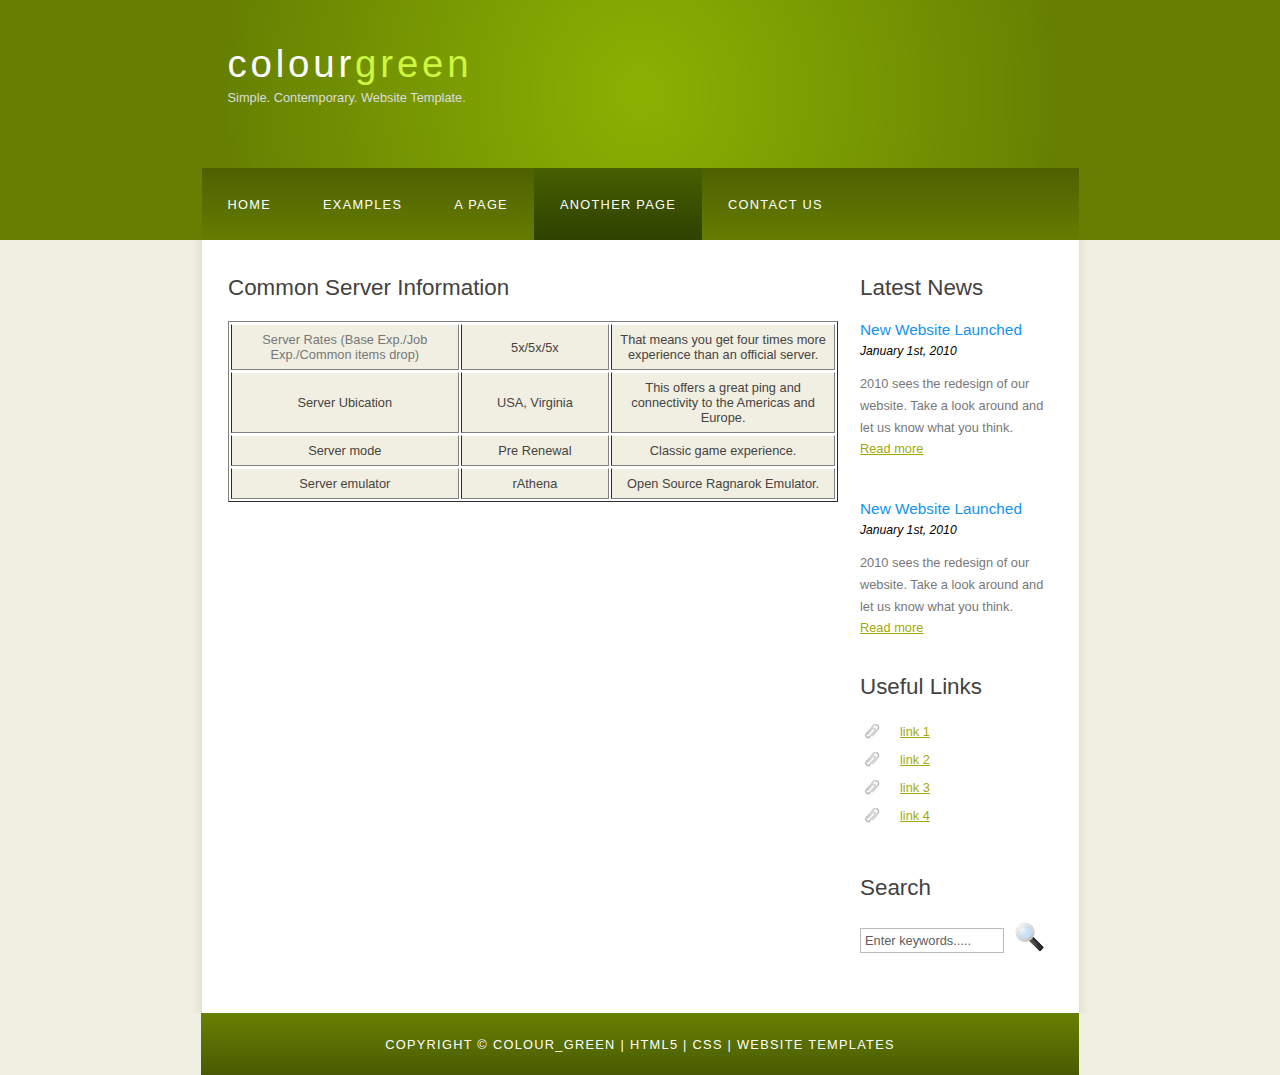
<file: another_page.html>
<!DOCTYPE html>
<html>
  <head>
    <meta http-equiv="content-type" content="text/html; charset=windows-1252">
    <title>colour_green - another page</title>
    <meta name="description" content="website description">
    <meta name="keywords" content="website keywords, website keywords">
    <link rel="stylesheet" type="text/css" href="style/style.css" title="style">
  </head>
  <body>
    <div id="main">
      <div id="header">
        <div id="logo">
          <div id="logo_text">
            <!-- class="logo_colour", allows you to change the colour of the text -->
            <h1><a href="index.html">colour<span class="logo_colour">green</span></a></h1>
            <h2>Simple. Contemporary. Website Template.</h2>
          </div>
        </div>
        <div id="menubar">
          <ul id="menu">
            <!-- put class="selected" in the li tag for the selected page - to highlight which page you're on -->
            <li><a href="index.html">Home</a></li>
            <li><a href="examples.html">Examples</a></li>
            <li><a href="page.html">A Page</a></li>
            <li class="selected"><a href="another_page.html">Another Page</a></li>
            <li><a href="contact.html">Contact Us</a></li>
          </ul>
        </div>
      </div>
      <div id="content_header"></div>
      <div id="site_content">
        <div class="sidebar">
          <!-- insert your sidebar items here -->
          <h3>Latest News</h3>
          <h4>New Website Launched</h4>
          <h5>January 1st, 2010</h5>
          <p>2010 sees the redesign of our website. Take a look around and let
            us know what you think.<br>
            <a href="#">Read more</a></p>
          <p></p>
          <h4>New Website Launched</h4>
          <h5>January 1st, 2010</h5>
          <p>2010 sees the redesign of our website. Take a look around and let
            us know what you think.<br>
            <a href="#">Read more</a></p>
          <h3>Useful Links</h3>
          <ul>
            <li><a href="#">link 1</a></li>
            <li><a href="#">link 2</a></li>
            <li><a href="#">link 3</a></li>
            <li><a href="#">link 4</a></li>
          </ul>
          <h3>Search</h3>
          <form method="post" action="#" id="search_form">
            <p> <input class="search" name="search_field" value="Enter keywords....."
                type="text"> <input name="search" style="border: 0; margin: 0 0 -9px 5px;"
                src="style/search.png" alt="Search" title="Search" type="image">
            </p>
          </form>
        </div>
        <div id="content">
          <!-- insert the page content here -->
          <h1>Common Server Information</h1>
          <table style="width: 610px;" border="1">
            <tbody>
              <tr>
                <td style="text-align: center; width: 218.167px;"><span style="color: #777777;">Server
                    Rates (Base Exp./Job Exp./Common items drop)</span></td>
                <td style="text-align: center; width: 139.033px;">5x/5x/5x</td>
                <td style="text-align: center; width: 214.4px;">That means you
                  get four times more experience than an official server.</td>
              </tr>
              <tr>
                <td style="text-align: center;">Server Ubication</td>
                <td style="text-align: center;">USA, Virginia</td>
                <td style="height: 16px; text-align: center;">This offers a
                  great ping and connectivity to the Americas and Europe.</td>
              </tr>
              <tr>
                <td style="text-align: center;">Server mode</td>
                <td style="text-align: center;">Pre Renewal</td>
                <td style="text-align: center;">Classic game experience.</td>
              </tr>
              <tr>
                <td style="text-align: center;">Server emulator</td>
                <td style="text-align: center;">rAthena</td>
                <td style="text-align: center;">Open Source Ragnarok Emulator.</td>
              </tr>
            </tbody>
          </table>
        </div>
      </div>
      <div id="content_footer"></div>
      <div id="footer"> Copyright � colour_green | <a href="http://validator.w3.org/check?uri=referer">HTML5</a>
        | <a href="http://jigsaw.w3.org/css-validator/check/referer">CSS</a> |
        <a href="http://www.html5webtemplates.co.uk">Website templates</a> </div>
    </div>
  </body>
</html>
</file>
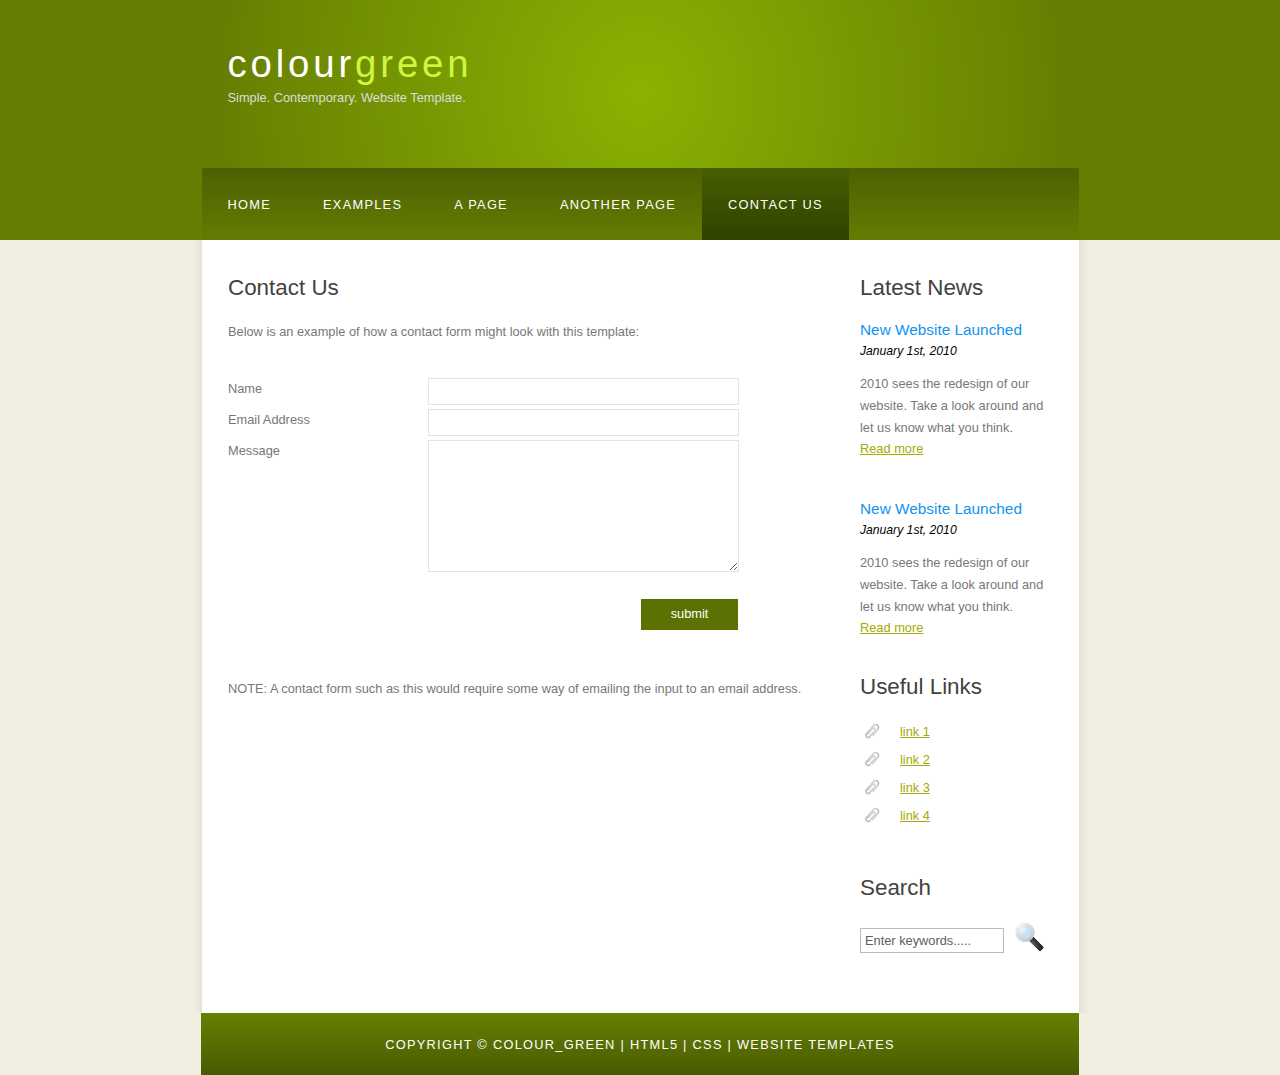
<file: contact.html>
<!DOCTYPE HTML>
<html>

<head>
  <title>colour_green - contact us</title>
  <meta name="description" content="website description" />
  <meta name="keywords" content="website keywords, website keywords" />
  <meta http-equiv="content-type" content="text/html; charset=windows-1252" />
  <link rel="stylesheet" type="text/css" href="style/style.css" title="style" />
</head>

<body>
  <div id="main">
    <div id="header">
      <div id="logo">
        <div id="logo_text">
          <!-- class="logo_colour", allows you to change the colour of the text -->
          <h1><a href="index.html">colour<span class="logo_colour">green</span></a></h1>
          <h2>Simple. Contemporary. Website Template.</h2>
        </div>
      </div>
      <div id="menubar">
        <ul id="menu">
          <!-- put class="selected" in the li tag for the selected page - to highlight which page you're on -->
          <li><a href="index.html">Home</a></li>
          <li><a href="examples.html">Examples</a></li>
          <li><a href="page.html">A Page</a></li>
          <li><a href="another_page.html">Another Page</a></li>
          <li class="selected"><a href="contact.html">Contact Us</a></li>
        </ul>
      </div>
    </div>
    <div id="content_header"></div>
    <div id="site_content">
      <div class="sidebar">
        <!-- insert your sidebar items here -->
        <h3>Latest News</h3>
        <h4>New Website Launched</h4>
        <h5>January 1st, 2010</h5>
        <p>2010 sees the redesign of our website. Take a look around and let us know what you think.<br /><a href="#">Read more</a></p>
        <p></p>
        <h4>New Website Launched</h4>
        <h5>January 1st, 2010</h5>
        <p>2010 sees the redesign of our website. Take a look around and let us know what you think.<br /><a href="#">Read more</a></p>
        <h3>Useful Links</h3>
        <ul>
          <li><a href="#">link 1</a></li>
          <li><a href="#">link 2</a></li>
          <li><a href="#">link 3</a></li>
          <li><a href="#">link 4</a></li>
        </ul>
        <h3>Search</h3>
        <form method="post" action="#" id="search_form">
          <p>
            <input class="search" type="text" name="search_field" value="Enter keywords....." />
            <input name="search" type="image" style="border: 0; margin: 0 0 -9px 5px;" src="style/search.png" alt="Search" title="Search" />
          </p>
        </form>
      </div>
      <div id="content">
        <!-- insert the page content here -->
        <h1>Contact Us</h1>
        <p>Below is an example of how a contact form might look with this template:</p>
        <form action="#" method="post">
          <div class="form_settings">
            <p><span>Name</span><input class="contact" type="text" name="your_name" value="" /></p>
            <p><span>Email Address</span><input class="contact" type="text" name="your_email" value="" /></p>
            <p><span>Message</span><textarea class="contact textarea" rows="8" cols="50" name="your_enquiry"></textarea></p>
            <p style="padding-top: 15px"><span>&nbsp;</span><input class="submit" type="submit" name="contact_submitted" value="submit" /></p>
          </div>
        </form>
        <p><br /><br />NOTE: A contact form such as this would require some way of emailing the input to an email address.</p>
      </div>
    </div>
    <div id="content_footer"></div>
    <div id="footer">
      Copyright &copy; colour_green | <a href="http://validator.w3.org/check?uri=referer">HTML5</a> | <a href="http://jigsaw.w3.org/css-validator/check/referer">CSS</a> | <a href="http://www.html5webtemplates.co.uk">Website templates</a>
    </div>
  </div>
</body>
</html>
</file>
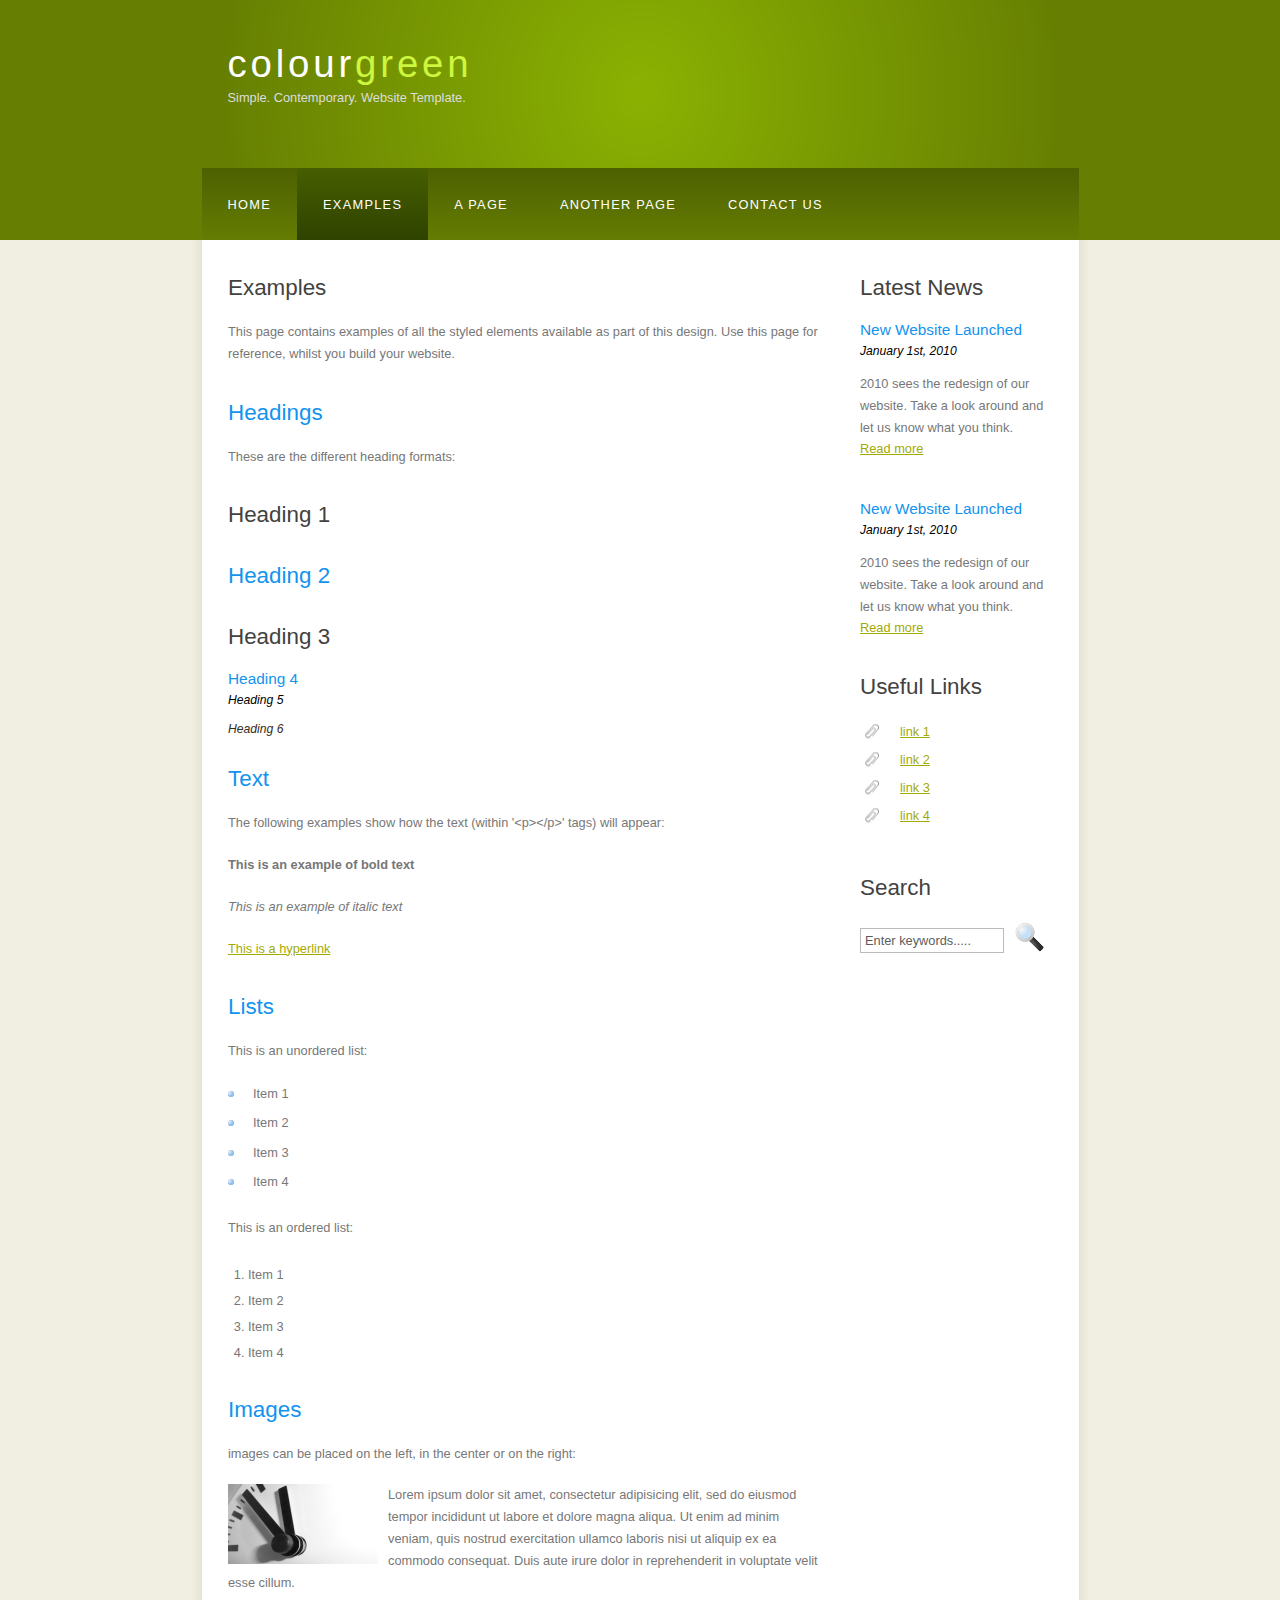
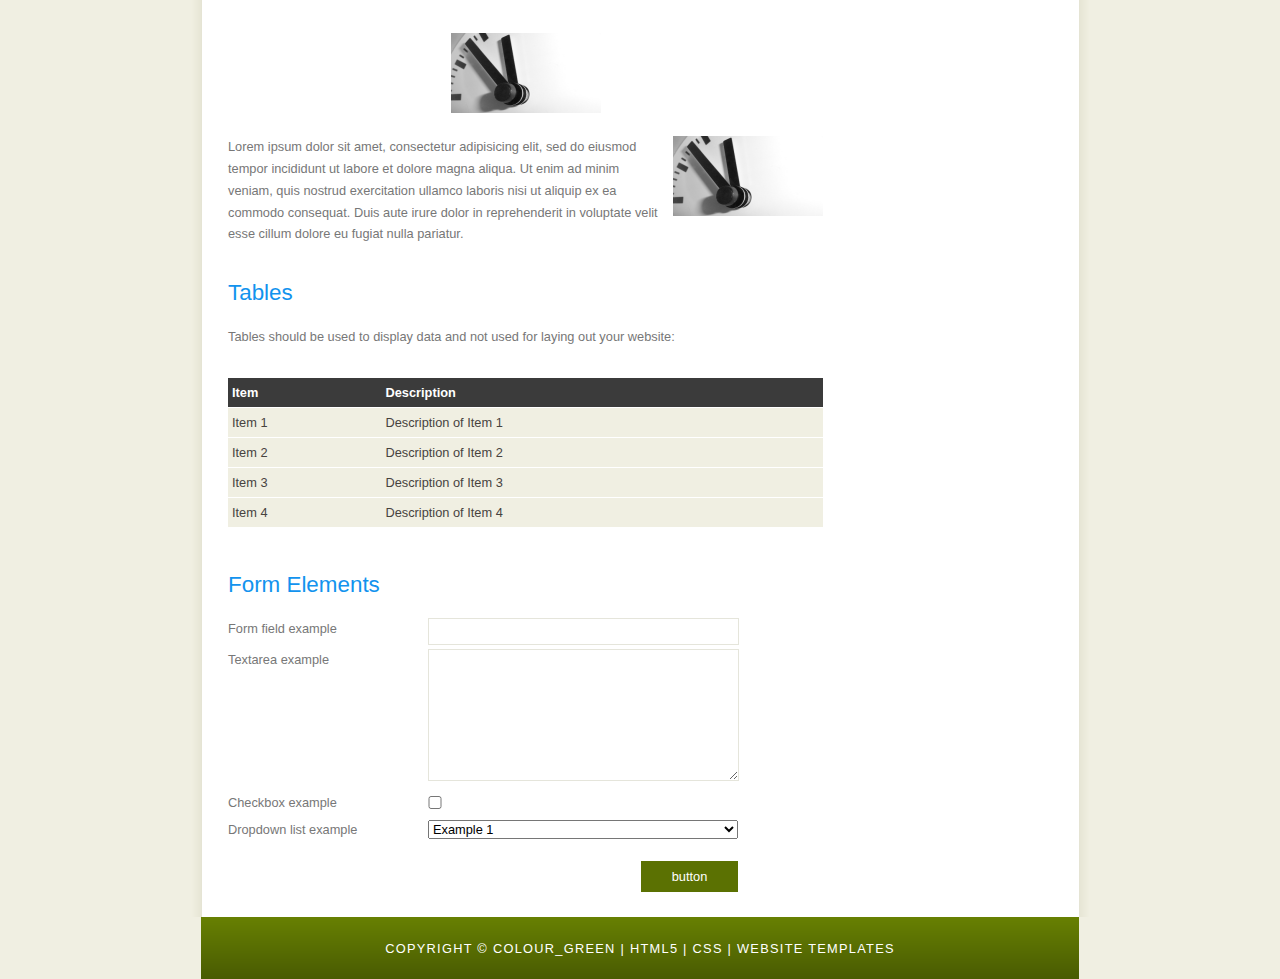
<file: examples.html>
<!DOCTYPE HTML>
<html>

<head>
  <title>colour_green - examples</title>
  <meta name="description" content="website description" />
  <meta name="keywords" content="website keywords, website keywords" />
  <meta http-equiv="content-type" content="text/html; charset=windows-1252" />
  <link rel="stylesheet" type="text/css" href="style/style.css" title="style" />
</head>

<body>
  <div id="main">
    <div id="header">
      <div id="logo">
        <div id="logo_text">
          <!-- class="logo_colour", allows you to change the colour of the text -->
          <h1><a href="index.html">colour<span class="logo_colour">green</span></a></h1>
          <h2>Simple. Contemporary. Website Template.</h2>
        </div>
      </div>
      <div id="menubar">
        <ul id="menu">
          <!-- put class="selected" in the li tag for the selected page - to highlight which page you're on -->
          <li><a href="index.html">Home</a></li>
          <li class="selected"><a href="examples.html">Examples</a></li>
          <li><a href="page.html">A Page</a></li>
          <li><a href="another_page.html">Another Page</a></li>
          <li><a href="contact.html">Contact Us</a></li>
        </ul>
      </div>
    </div>
    <div id="content_header"></div>
    <div id="site_content">
      <div class="sidebar">
        <!-- insert your sidebar items here -->
        <h3>Latest News</h3>
        <h4>New Website Launched</h4>
        <h5>January 1st, 2010</h5>
        <p>2010 sees the redesign of our website. Take a look around and let us know what you think.<br /><a href="#">Read more</a></p>
        <p></p>
        <h4>New Website Launched</h4>
        <h5>January 1st, 2010</h5>
        <p>2010 sees the redesign of our website. Take a look around and let us know what you think.<br /><a href="#">Read more</a></p>
        <h3>Useful Links</h3>
        <ul>
          <li><a href="#">link 1</a></li>
          <li><a href="#">link 2</a></li>
          <li><a href="#">link 3</a></li>
          <li><a href="#">link 4</a></li>
        </ul>
        <h3>Search</h3>
        <form method="post" action="#" id="search_form">
          <p>
            <input class="search" type="text" name="search_field" value="Enter keywords....." />
            <input name="search" type="image" style="border: 0; margin: 0 0 -9px 5px;" src="style/search.png" alt="Search" title="Search" />
          </p>
        </form>
      </div>
      <div id="content">
        <!-- insert the page content here -->
        <h1>Examples</h1>
        <p>This page contains examples of all the styled elements available as part of this design. Use this page for reference, whilst you build your website.</p>
        <h2>Headings</h2>
        <p>These are the different heading formats:</p>
        <h1>Heading 1</h1>
        <h2>Heading 2</h2>
        <h3>Heading 3</h3>
        <h4>Heading 4</h4>
        <h5>Heading 5</h5>
        <h6>Heading 6</h6>
        <h2>Text</h2>
        <p>The following examples show how the text (within '&lt;p&gt;&lt;/p&gt;' tags) will appear:</p>
        <p><strong>This is an example of bold text</strong></p>
        <p><i>This is an example of italic text</i></p>
        <p><a href="#">This is a hyperlink</a></p>
        <h2>Lists</h2>
        <p>This is an unordered list:</p>
        <ul>
          <li>Item 1</li>
          <li>Item 2</li>
          <li>Item 3</li>
          <li>Item 4</li>
        </ul>
        <p>This is an ordered list:</p>
        <ol>
          <li>Item 1</li>
          <li>Item 2</li>
          <li>Item 3</li>
          <li>Item 4</li>
        </ol>
        <h2>Images</h2>
        <p>images can be placed on the left, in the center or on the right:</p>
        <span class="left"><img src="style/graphic.png" alt="example graphic" /></span>
        <p>
          Lorem ipsum dolor sit amet, consectetur adipisicing elit, sed do eiusmod tempor
          incididunt ut labore et dolore magna aliqua. Ut enim ad minim veniam, quis nostrud
          exercitation ullamco laboris nisi ut aliquip ex ea commodo consequat. Duis aute
          irure dolor in reprehenderit in voluptate velit esse cillum.
        </p>
        <span class="center"><img src="style/graphic.png" alt="example graphic" /></span>
        <span class="right"><img src="style/graphic.png" alt="example graphic" /></span>
        <p>
          Lorem ipsum dolor sit amet, consectetur adipisicing elit, sed do eiusmod tempor
          incididunt ut labore et dolore magna aliqua. Ut enim ad minim veniam, quis nostrud
          exercitation ullamco laboris nisi ut aliquip ex ea commodo consequat. Duis aute
          irure dolor in reprehenderit in voluptate velit esse cillum dolore eu fugiat nulla
          pariatur.
        </p>
        <h2>Tables</h2>
        <p>Tables should be used to display data and not used for laying out your website:</p>
        <table style="width:100%; border-spacing:0;">
          <tr><th>Item</th><th>Description</th></tr>
          <tr><td>Item 1</td><td>Description of Item 1</td></tr>
          <tr><td>Item 2</td><td>Description of Item 2</td></tr>
          <tr><td>Item 3</td><td>Description of Item 3</td></tr>
          <tr><td>Item 4</td><td>Description of Item 4</td></tr>
        </table>
        <h2>Form Elements</h2>
        <form action="#" method="post">
          <div class="form_settings">
            <p><span>Form field example</span><input type="text" name="name" value="" /></p>
            <p><span>Textarea example</span><textarea rows="8" cols="50" name="name"></textarea></p>
            <p><span>Checkbox example</span><input class="checkbox" type="checkbox" name="name" value="" /></p>
            <p><span>Dropdown list example</span><select id="id" name="name"><option value="1">Example 1</option><option value="2">Example 2</option></select></p>
            <p style="padding-top: 15px"><span>&nbsp;</span><input class="submit" type="submit" name="name" value="button" /></p>
          </div>
        </form>
      </div>
    </div>
    <div id="content_footer"></div>
    <div id="footer">
      Copyright &copy; colour_green | <a href="http://validator.w3.org/check?uri=referer">HTML5</a> | <a href="http://jigsaw.w3.org/css-validator/check/referer">CSS</a> | <a href="http://www.html5webtemplates.co.uk">Website templates</a>
    </div>
  </div>
</body>
</html>
</file>
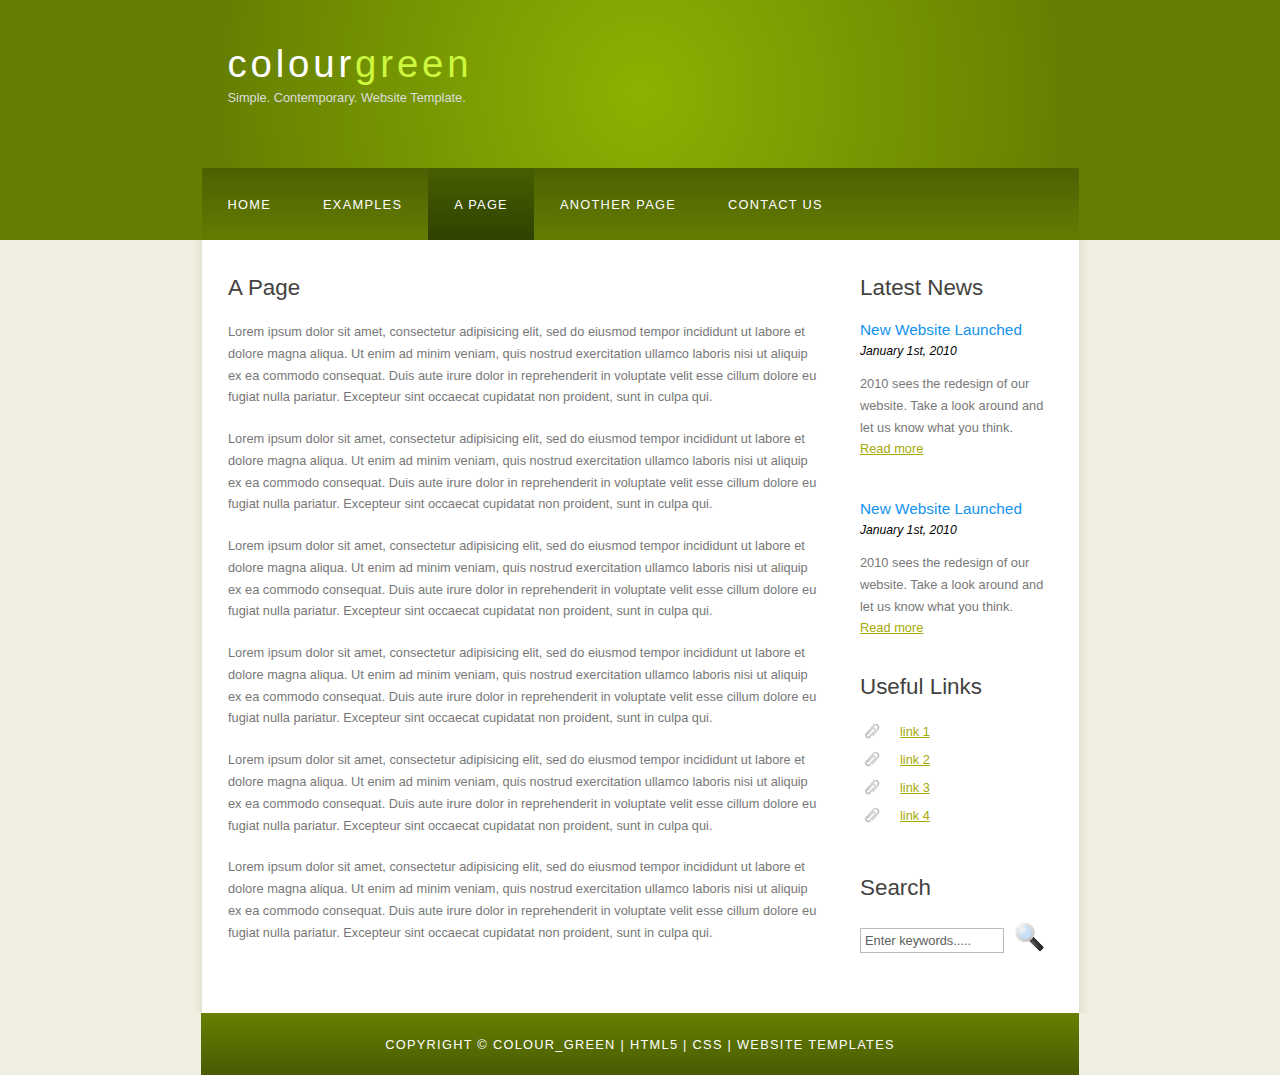
<file: page.html>
<!DOCTYPE HTML>
<html>

<head>
  <title>colour_green - a page</title>
  <meta name="description" content="website description" />
  <meta name="keywords" content="website keywords, website keywords" />
  <meta http-equiv="content-type" content="text/html; charset=windows-1252" />
  <link rel="stylesheet" type="text/css" href="style/style.css" title="style" />
</head>

<body>
  <div id="main">
    <div id="header">
      <div id="logo">
        <div id="logo_text">
          <!-- class="logo_colour", allows you to change the colour of the text -->
          <h1><a href="index.html">colour<span class="logo_colour">green</span></a></h1>
          <h2>Simple. Contemporary. Website Template.</h2>
        </div>
      </div>
      <div id="menubar">
        <ul id="menu">
          <!-- put class="selected" in the li tag for the selected page - to highlight which page you're on -->
          <li><a href="index.html">Home</a></li>
          <li><a href="examples.html">Examples</a></li>
          <li class="selected"><a href="page.html">A Page</a></li>
          <li><a href="another_page.html">Another Page</a></li>
          <li><a href="contact.html">Contact Us</a></li>
        </ul>
      </div>
    </div>
    <div id="content_header"></div>
    <div id="site_content">
      <div class="sidebar">
        <!-- insert your sidebar items here -->
        <h3>Latest News</h3>
        <h4>New Website Launched</h4>
        <h5>January 1st, 2010</h5>
        <p>2010 sees the redesign of our website. Take a look around and let us know what you think.<br /><a href="#">Read more</a></p>
        <p></p>
        <h4>New Website Launched</h4>
        <h5>January 1st, 2010</h5>
        <p>2010 sees the redesign of our website. Take a look around and let us know what you think.<br /><a href="#">Read more</a></p>
        <h3>Useful Links</h3>
        <ul>
          <li><a href="#">link 1</a></li>
          <li><a href="#">link 2</a></li>
          <li><a href="#">link 3</a></li>
          <li><a href="#">link 4</a></li>
        </ul>
        <h3>Search</h3>
        <form method="post" action="#" id="search_form">
          <p>
            <input class="search" type="text" name="search_field" value="Enter keywords....." />
            <input name="search" type="image" style="border: 0; margin: 0 0 -9px 5px;" src="style/search.png" alt="Search" title="Search" />
          </p>
        </form>
      </div>
      <div id="content">
        <!-- insert the page content here -->
        <h1>A Page</h1>
        <p>Lorem ipsum dolor sit amet, consectetur adipisicing elit, sed do eiusmod tempor incididunt ut labore et dolore magna aliqua. Ut enim ad minim veniam, quis nostrud exercitation ullamco laboris nisi ut aliquip ex ea commodo consequat. Duis aute irure dolor in reprehenderit in voluptate velit esse cillum dolore eu fugiat nulla pariatur. Excepteur sint occaecat cupidatat non proident, sunt in culpa qui.</p>
        <p>Lorem ipsum dolor sit amet, consectetur adipisicing elit, sed do eiusmod tempor incididunt ut labore et dolore magna aliqua. Ut enim ad minim veniam, quis nostrud exercitation ullamco laboris nisi ut aliquip ex ea commodo consequat. Duis aute irure dolor in reprehenderit in voluptate velit esse cillum dolore eu fugiat nulla pariatur. Excepteur sint occaecat cupidatat non proident, sunt in culpa qui.</p>
        <p>Lorem ipsum dolor sit amet, consectetur adipisicing elit, sed do eiusmod tempor incididunt ut labore et dolore magna aliqua. Ut enim ad minim veniam, quis nostrud exercitation ullamco laboris nisi ut aliquip ex ea commodo consequat. Duis aute irure dolor in reprehenderit in voluptate velit esse cillum dolore eu fugiat nulla pariatur. Excepteur sint occaecat cupidatat non proident, sunt in culpa qui.</p>
        <p>Lorem ipsum dolor sit amet, consectetur adipisicing elit, sed do eiusmod tempor incididunt ut labore et dolore magna aliqua. Ut enim ad minim veniam, quis nostrud exercitation ullamco laboris nisi ut aliquip ex ea commodo consequat. Duis aute irure dolor in reprehenderit in voluptate velit esse cillum dolore eu fugiat nulla pariatur. Excepteur sint occaecat cupidatat non proident, sunt in culpa qui.</p>
        <p>Lorem ipsum dolor sit amet, consectetur adipisicing elit, sed do eiusmod tempor incididunt ut labore et dolore magna aliqua. Ut enim ad minim veniam, quis nostrud exercitation ullamco laboris nisi ut aliquip ex ea commodo consequat. Duis aute irure dolor in reprehenderit in voluptate velit esse cillum dolore eu fugiat nulla pariatur. Excepteur sint occaecat cupidatat non proident, sunt in culpa qui.</p>
        <p>Lorem ipsum dolor sit amet, consectetur adipisicing elit, sed do eiusmod tempor incididunt ut labore et dolore magna aliqua. Ut enim ad minim veniam, quis nostrud exercitation ullamco laboris nisi ut aliquip ex ea commodo consequat. Duis aute irure dolor in reprehenderit in voluptate velit esse cillum dolore eu fugiat nulla pariatur. Excepteur sint occaecat cupidatat non proident, sunt in culpa qui.</p>
      </div>
    </div>
    <div id="content_footer"></div>
    <div id="footer">
      Copyright &copy; colour_green | <a href="http://validator.w3.org/check?uri=referer">HTML5</a> | <a href="http://jigsaw.w3.org/css-validator/check/referer">CSS</a> | <a href="http://www.html5webtemplates.co.uk">Website templates</a>
    </div>
  </div>
</body>
</html>
</file>
<file: style/style.css>
html
{ height: 100%;}

*
{ margin: 0;
  padding: 0;}

body
{ font: normal .80em 'trebuchet ms', arial, sans-serif;
  background: #F0EFE2;
  color: #777;}

p
{ padding: 0 0 20px 0;
  line-height: 1.7em;}

img
{ border: 0;}

h1, h2, h3, h4, h5, h6 
{ font: normal 175% 'century gothic', arial, sans-serif;
  color: #43423F;
  margin: 0 0 15px 0;
  padding: 15px 0 5px 0;}

h2
{ font: normal 175% 'century gothic', arial, sans-serif;
  color: #1293EE;}

h4, h5, h6
{ margin: 0;
  padding: 0 0 5px 0;
  font: normal 120% arial, sans-serif;
  color: #1293EE;}

h5, h6
{ font: italic 95% arial, sans-serif;
  padding: 0 0 15px 0;
  color: #000;}

h6
{ color: #362C20;}

a, a:hover
{ outline: none;
  text-decoration: underline;
  color: #A4AA04;}

a:hover
{ text-decoration: none;}

.left
{ float: left;
  width: auto;
  margin-right: 10px;}

.right
{ float: right; 
  width: auto;
  margin-left: 10px;}

.center
{ display: block;
  text-align: center;
  margin: 20px auto;}

blockquote
{ margin: 20px 0; 
  padding: 10px 20px 0 20px;
  border: 1px solid #E5E5DB;
  background: #FFF;}

ul
{ margin: 2px 0 22px 17px;}

ul li
{ list-style-type: circle;
  margin: 0 0 6px 0; 
  padding: 0 0 4px 5px;}

ol
{ margin: 8px 0 22px 20px;}

ol li
{ margin: 0 0 11px 0;}

#main, #logo, #menubar, #site_content, #footer
{ margin-left: auto; 
  margin-right: auto;}

#header
{ background: #667F03;
  height: 240px;}

#logo
{ width: 825px;
  position: relative;
  height: 168px;
  background: #667F03 url(logo.png) no-repeat;}

#logo #logo_text 
{ position: absolute; 
  top: 20px;
  left: 0;}

#logo h1, #logo h2
{ font: normal 300% 'century gothic', arial, sans-serif;
  border-bottom: 0;
  text-transform: none;
  margin: 0;}

#logo_text h1, #logo_text h1 a, #logo_text h1 a:hover 
{ padding: 22px 0 0 0;
  color: #FFF;
  letter-spacing: 0.1em;
  text-decoration: none;}

#logo_text h1 a .logo_colour
{ color: #CDF63E;}

#logo_text h2
{ font-size: 100%;
  padding: 4px 0 0 0;
  color: #DDD;}

#menubar
{ width: 877px;
  height: 72px;
  padding: 0;
  background: #515D25 url(menu.png) repeat-x;} 

ul#menu, ul#menu li
{ float: left;
  margin: 0; 
  padding: 0;}

ul#menu li
{ list-style: none;}

ul#menu li a
{ letter-spacing: 0.1em;
  font: normal 100% 'lucida sans unicode', arial, sans-serif;
  display: block; 
  float: left; 
  height: 37px;
  padding: 29px 26px 6px 26px;
  text-align: center;
  color: #FFF;
  text-transform: uppercase;
  text-decoration: none;
  background: transparent;} 

ul#menu li a:hover, ul#menu li.selected a, ul#menu li.selected a:hover
{ color: #FFF;
  background: #373F1D url(menu_select.png) repeat-x;}

#site_content
{ width: 837px;
  overflow: hidden;
  margin: 0 auto 0 auto;
  padding: 20px 24px 20px 37px;
  background: #FFF url(content.png) repeat-y;} 

.sidebar
{ float: right;
  width: 190px;
  padding: 0 15px 20px 15px;}

.sidebar ul
{ width: 178px; 
  padding: 4px 0 0 0; 
  margin: 4px 0 30px 0;}

.sidebar li
{ list-style: none; 
  padding: 0 0 7px 0; }

.sidebar li a, .sidebar li a:hover
{ padding: 0 0 0 40px;
  display: block;
  background: transparent url(link.png) no-repeat left center;} 

.sidebar li a.selected
{ color: #444;
  text-decoration: none;} 

#content
{ text-align: left;
  width: 595px;
  padding: 0;}

#content ul
{ margin: 2px 0 22px 0px;}

#content ul li
{ list-style-type: none;
  background: url(bullet.png) no-repeat;
  margin: 0 0 6px 0; 
  padding: 0 0 4px 25px;
  line-height: 1.5em;}

#footer
{ width: 878px;
  font: normal 100% 'lucida sans unicode', arial, sans-serif;
  height: 33px;
  padding: 24px 0 5px 0;
  text-align: center; 
  background: #29425E url(footer.png) repeat-x;
  color: #FFF;
  text-transform: uppercase;
  letter-spacing: 0.1em;}

#footer a
{ color: #FFF;
  text-decoration: none;}

#footer a:hover
{ color: #FFF;
  text-decoration: underline;}

.search
{ color: #5D5D5D; 
  border: 1px solid #BBB; 
  width: 134px; 
  padding: 4px; 
  font: 100% arial, sans-serif;}

#colours
{ height: 0px;
  text-align: right;
  padding: 66px 16px 0px 300px;}
  
.form_settings
{ margin: 15px 0 0 0;}

.form_settings p
{ padding: 0 0 4px 0;}

.form_settings span
{ float: left; 
  width: 200px; 
  text-align: left;}
  
.form_settings input, .form_settings textarea
{ padding: 5px; 
  width: 299px; 
  font: 100% arial; 
  border: 1px solid #E5E5DB; 
  background: #FFF; 
  color: #47433F;}
  
.form_settings .submit
{ font: 100% arial; 
  border: 1px solid; 
  width: 99px; 
  margin: 0 0 0 212px; 
  height: 33px;
  padding: 2px 0 3px 0;
  cursor: pointer; 
  background: #5B7102; 
  color: #FFF;}

.form_settings textarea, .form_settings select
{ font: 100% arial; 
  width: 299px;}

.form_settings select
{ width: 310px;}

.form_settings .checkbox
{ margin: 4px 0; 
  padding: 0; 
  width: 14px;
  border: 0;
  background: none;}

.separator
{ width: 100%;
  height: 0;
  border-top: 1px solid #D9D5CF;
  border-bottom: 1px solid #FFF;
  margin: 0 0 20px 0;}
  
table
{ margin: 10px 0 30px 0;}

table tr th, table tr td
{ background: #3B3B3B;
  color: #FFF;
  padding: 7px 4px;
  text-align: left;}
  
table tr td
{ background: #F0EFE2;
  color: #47433F;

  border-top: 1px solid #FFF;}
@media only screen and (max-width: 768px) {
  #content img[alt="welcome"] {
    display: block;
    margin: 20px auto; /* Agrega margen arriba y abajo para separar del texto */
    max-width: 100%; /* Permite que la imagen sea tan ancha como su contenedor */
    height: auto; /* Mantiene la proporción de la imagen */
  }
}
</file>
